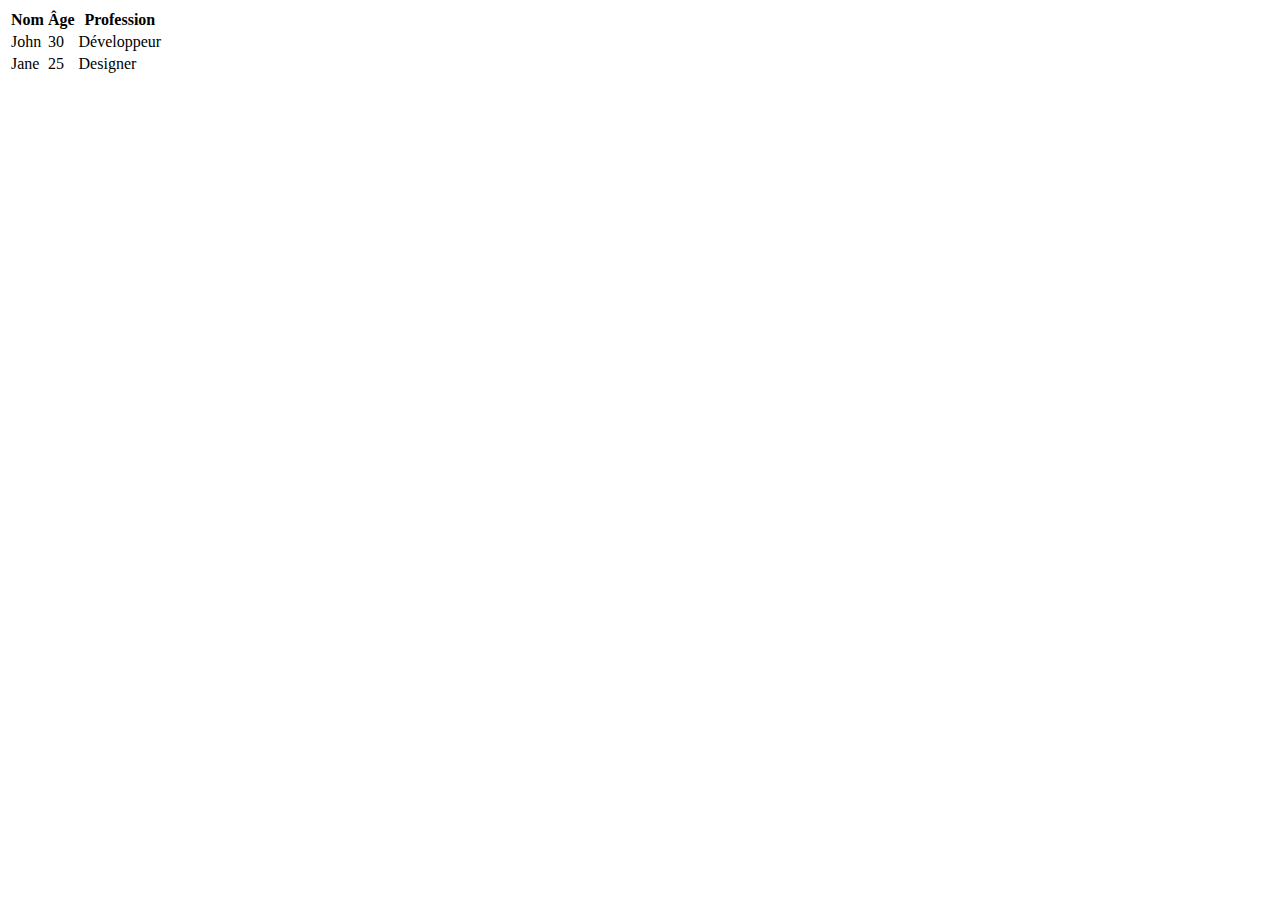
<file: annonce.html>
<!DOCTYPE html>
<html lang="en">
<head>
    <meta charset="UTF-8">
    <meta name="viewport" content="width=device-width, initial-scale=1.0">
    <title>Document</title>
</head>
<body>
    <table>
        
            <tr>
                <th>Nom</th>
                <th>Âge</th>
                <th>Profession</th>
            </tr>
        
        
            <tr>
                <td>John</td>
                <td>30</td>
                <td>Développeur</td>
            </tr>
            <tr>
                <td>Jane</td>
                <td>25</td>
                <td>Designer</td>
            </tr>
        
    </table>
    
</body>
</html>
</file>
